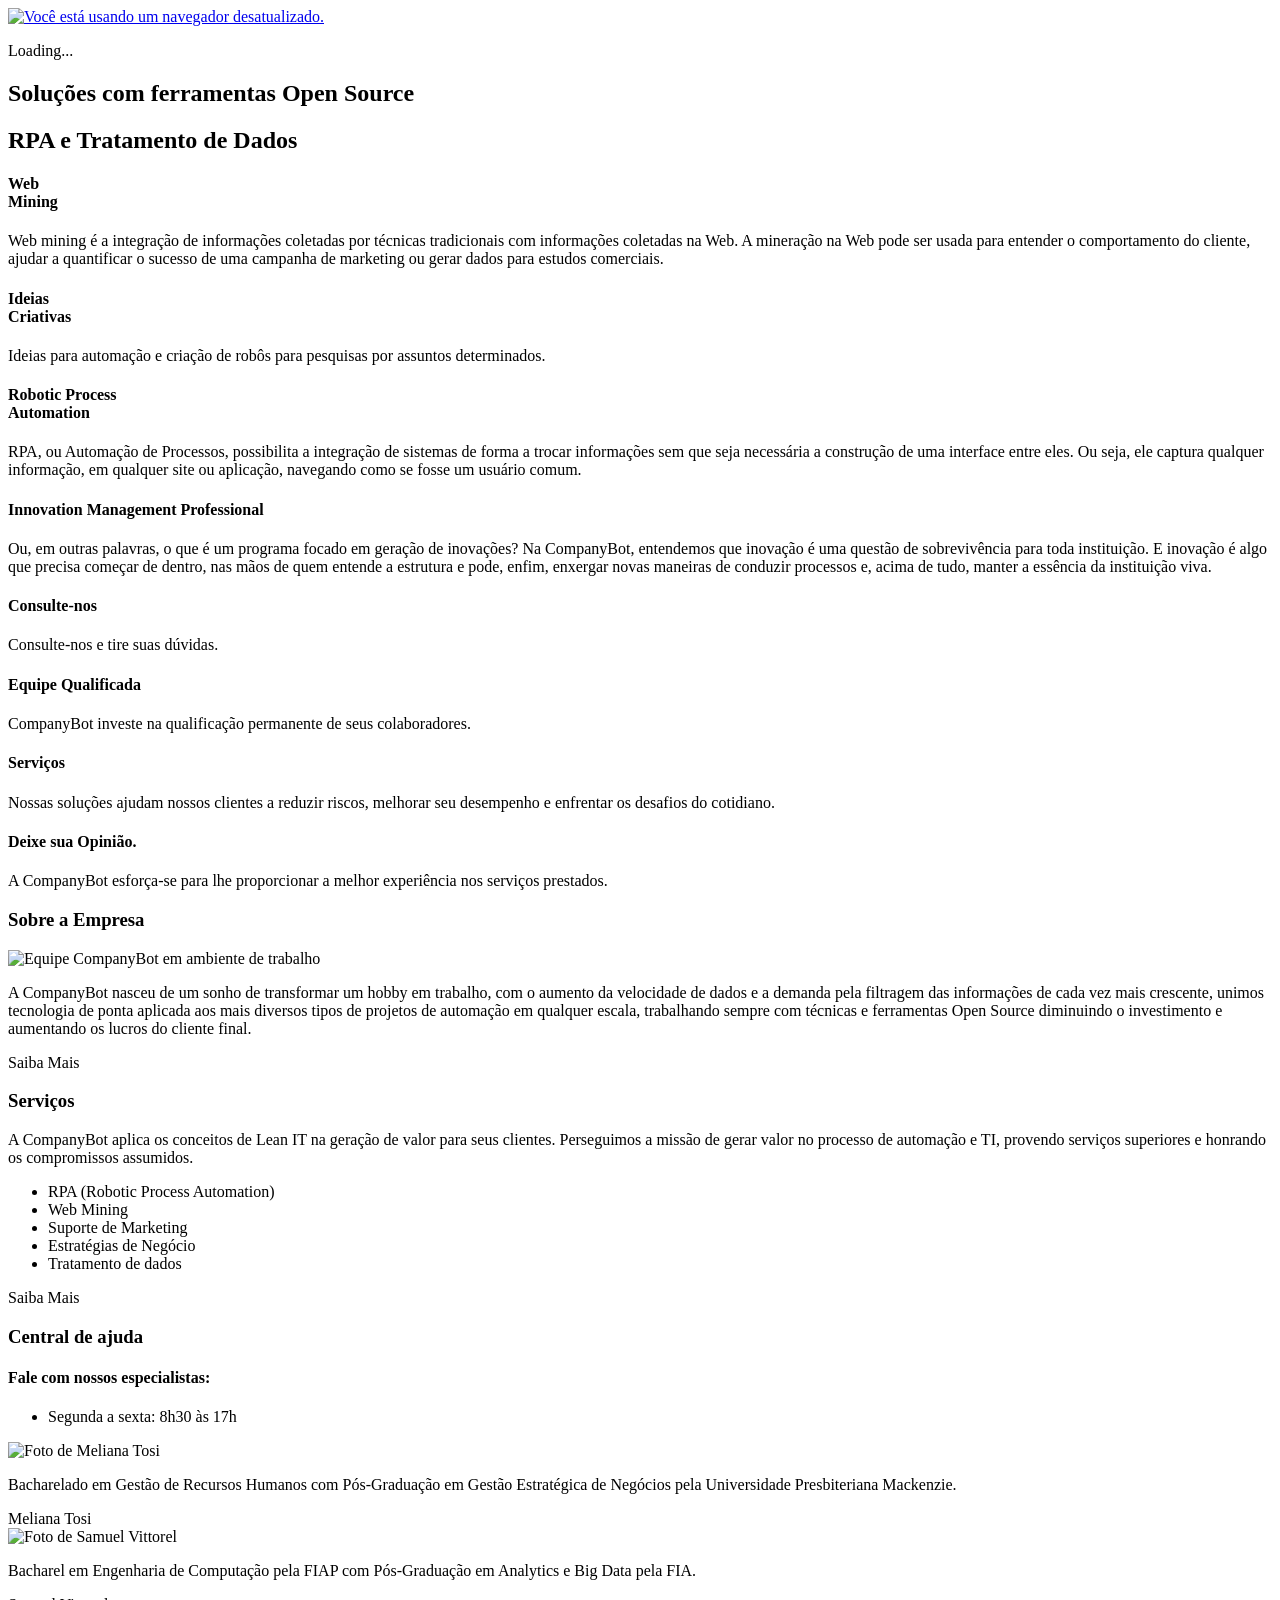
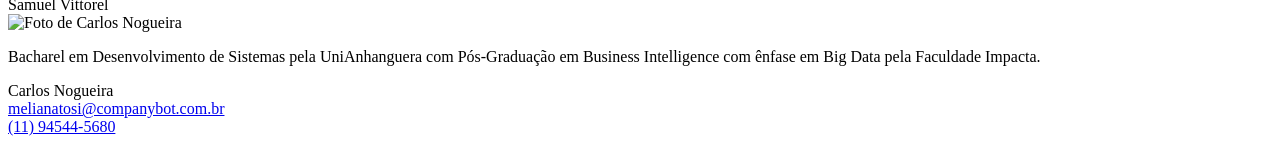
<file: src/main/resources/templates/admin/index.html>
<!DOCTYPE html>
<html lang="pt-BR" data-x-mode="true" xmlns:th="http://www.thymeleaf.org">
<head th:replace="~{fragments/intense :: head}"></head>
<body>
    <div class="ie-panel"><a href="https://www.microsoft.com/edge" rel="noopener noreferrer"><img th:src="@{/rs/images/ie8-panel/warning_bar_0000_us.jpg}" height="42" width="820" alt="Você está usando um navegador desatualizado."></a></div>
    <div class="preloader">
        <div class="preloader-body">
            <div class="cssload-container"><div class="cssload-speeding-wheel"></div></div>
            <p>Loading...</p>
        </div>
    </div>
    <div class="page">
        <header th:replace="~{fragments/intense :: navbar}"></header>

        <!--Swiper-->
        <section class="section swiper-container swiper-slider swiper-slider-1" data-loop="true" data-autoplay="false" data-simulate-touch="false" data-slide-effect="fade">
            <div class="swiper-wrapper text-center text-lg-left">
                <div class="swiper-slide" th:attr="data-slide-bg=@{/rs/images/slide-1.jpg}">
                    <div class="swiper-slide-caption">
                        <div class="container">
                            <div class="row justify-content-end">
                                <div class="col-lg-7 col-xl-6"></div>
                            </div>
                        </div>
                    </div>
                </div>
                <div class="swiper-slide" th:attr="data-slide-bg=@{/rs/images/slide-2.jpg}">
                    <div class="swiper-slide-caption">
                        <div class="container">
                            <div class="row justify-content-end">
                                <div class="col-lg-7 col-xl-6">
                                    <h1 class="text-primary" data-caption-animate="fadeIn" data-caption-delay="100">Soluções com ferramentas Open Source</h1>
                                </div>
                            </div>
                        </div>
                    </div>
                </div>
                <div class="swiper-slide" th:attr="data-slide-bg=@{/rs/images/slide-3.jpg}">
                    <div class="swiper-slide-caption">
                        <div class="container">
                            <div class="row justify-content-end">
                                <div class="col-lg-7 col-xl-6">
                                    <h1 class="text-primary" data-caption-animate="fadeIn" data-caption-delay="100">RPA e Tratamento de Dados</h1>
                                </div>
                            </div>
                        </div>
                    </div>
                </div>
            </div>
            <div class="swiper-pagination"></div>
            <div class="swiper-button-prev"></div>
            <div class="swiper-button-next"></div>
        </section>

        <!--About-->
        <section class="section section-lg section-inset-1 position-relative index-1">
            <div class="container offset-negative-1">
                <div class="row no-gutters">
                    <div class="col-sm-6 col-lg-3 wow fadeInUp">
                        <article class="box-default box-default-3">
                            <div class="box-default-icon fa-globe"></div>
                            <h4 class="box-default-title">Web <br>Mining</h4>
                            <div class="box-default-text">Web mining é a integração de informações coletadas por técnicas tradicionais com informações coletadas na Web. A mineração na Web pode ser usada para entender o comportamento do cliente, ajudar a quantificar o sucesso de uma campanha de marketing ou gerar dados para estudos comerciais.</div><a class="box-default-link fa-chevron-right" th:href="@{/aulas}" title="Ver aulas sobre Web Mining" aria-label="Ver aulas sobre Web Mining"></a>
                        </article>
                    </div>
                    <div class="col-sm-6 col-lg-3 wow fadeInUp" data-wow-delay=".05s">
                        <article class="box-default box-default-2">
                            <div class="box-default-icon fa-lightbulb-o"></div>
                            <h4 class="box-default-title">Ideias <br>Criativas</h4>
                            <div class="box-default-text">Ideias para automação e criação de robôs para pesquisas por assuntos determinados.</div><a class="box-default-link fa-chevron-right" th:href="@{/aulas}" title="Ver aulas e dicas" aria-label="Ver aulas e dicas"></a>
                        </article>
                    </div>
                    <div class="col-sm-6 col-lg-3 wow fadeInUp" data-wow-delay=".1s">
                        <article class="box-default box-default-1">
                            <div class="box-default-icon fa-cog"></div>
                            <h4 class="box-default-title">Robotic Process <br>Automation</h4>
                            <div class="box-default-text">RPA, ou Automação de Processos, possibilita a integração de sistemas de forma a trocar informações sem que seja necessária a construção de uma interface entre eles. Ou seja, ele captura qualquer informação, em qualquer site ou aplicação, navegando como se fosse um usuário comum.</div><a class="box-default-link fa-chevron-right" th:href="@{/aulas}" title="Ver aulas sobre RPA" aria-label="Ver aulas sobre RPA"></a>
                        </article>
                    </div>
                    <div class="col-sm-6 col-lg-3 wow fadeInUp" data-wow-delay=".15s">
                        <article class="box-default">
                            <div class="box-default-icon fa-briefcase"></div>
                            <h4 class="box-default-title">Innovation Management Professional</h4>
                            <div class="box-default-text">Ou, em outras palavras, o que é um programa focado em geração de inovações?

Na CompanyBot, entendemos que inovação é uma questão de sobrevivência para toda instituição. E inovação é algo que precisa começar de dentro, nas mãos de quem entende a estrutura e pode, enfim, enxergar novas maneiras de conduzir processos e, acima de tudo, manter a essência da instituição viva.
                            </div><a class="box-default-link fa-chevron-right" th:href="@{/contato}" title="Fale com a equipe" aria-label="Fale com a equipe"></a>
                        </article>
                    </div>
                </div>
                <div class="row row-30 bordered">
                    <div class="col-md-6 wow fadeInRight">
                        <article class="box-minimal">
                            <div class="unit unit-spacing-md flex-column flex-sm-row text-center text-sm-left">
                                <div class="unit-left"><div class="box-minimal-icon fa-comments"></div></div>
                                <div class="unit-body">
                                    <h4 class="box-minimal-title"><a th:href="@{/contato}">Consulte-nos</a></h4>
                                    <div class="box-minimal-text">Consulte-nos e tire suas dúvidas.</div>
                                </div>
                            </div>
                        </article>
                    </div>
                    <div class="col-md-6 wow fadeInRight" data-wow-delay=".05s">
                        <article class="box-minimal">
                            <div class="unit unit-spacing-md flex-column flex-sm-row text-center text-sm-left">
                                <div class="unit-left"><div class="box-minimal-icon fa-group"></div></div>
                                <div class="unit-body">
                                    <h4 class="box-minimal-title"><a th:href="@{/contato}">Equipe Qualificada</a></h4>
                                    <div class="box-minimal-text">CompanyBot investe na qualificação permanente de seus colaboradores.</div>
                                </div>
                            </div>
                        </article>
                    </div>
                    <div class="col-md-6 wow fadeInRight" data-wow-delay=".1s">
                        <article class="box-minimal">
                            <div class="unit unit-spacing-md flex-column flex-sm-row text-center text-sm-left">
                                <div class="unit-left"><div class="box-minimal-icon fa-calendar-o"></div></div>
                                <div class="unit-body">
                                    <h4 class="box-minimal-title"><a th:href="@{/aulas}">Serviços</a></h4>
                                    <div class="box-minimal-text">Nossas soluções ajudam nossos clientes a reduzir riscos, melhorar seu desempenho e enfrentar os desafios do cotidiano.</div>
                                </div>
                            </div>
                        </article>
                    </div>
                    <div class="col-md-6 wow fadeInRight" data-wow-delay=".15s">
                        <article class="box-minimal">
                            <div class="unit unit-spacing-md flex-column flex-sm-row text-center text-sm-left">
                                <div class="unit-left"><div class="box-minimal-icon fa-thumbs-up"></div></div>
                                <div class="unit-body">
                                    <h4 class="box-minimal-title"><a th:href="@{/contato}">Deixe sua Opinião.</a></h4>
                                    <div class="box-minimal-text">A CompanyBot esforça-se para lhe proporcionar a melhor experiência nos serviços prestados.</div>
                                </div>
                            </div>
                        </article>
                    </div>
                </div>
            </div>
            <div class="container">
                <div class="row row-30">
                    <div class="col-md-6 col-lg-4 wow fadeInUp">
                        <h3>Sobre a Empresa</h3><img th:src="@{/rs/images/image-1-370x217.jpg}" alt="Equipe CompanyBot em ambiente de trabalho" width="370" height="217" loading="lazy"/>
                        <p>A CompanyBot nasceu de um sonho de transformar um hobby em trabalho, com o aumento da velocidade de dados e a demanda pela filtragem das informações de cada vez mais crescente, unimos tecnologia de ponta aplicada aos mais diversos tipos de projetos de automação em qualquer escala, trabalhando sempre com técnicas e ferramentas Open Source diminuindo o investimento e aumentando os lucros do cliente final.</p><a class="button button-primary" th:href="@{/contato}">Saiba Mais</a>
                    </div>
                    <div class="col-md-6 col-lg-4 wow fadeInUp" data-wow-delay=".05s">
                        <h3>Serviços</h3>
                        <p>A CompanyBot aplica os conceitos de Lean IT na geração de valor para seus clientes. Perseguimos a missão de gerar valor no processo de automação e TI, provendo serviços superiores e honrando os compromissos assumidos.</p>
                        <ul class="list-marked-1">
                            <li><a th:href="@{/aulas(busca='RPA')}">RPA (Robotic Process Automation)</a></li>
                            <li><a th:href="@{/aulas(busca='Web Mining')}">Web Mining</a></li>
                            <li><a th:href="@{/aulas(busca='Marketing')}">Suporte de Marketing</a></li>
                            <li><a th:href="@{/aulas(busca='Estratégia')}">Estratégias de Negócio</a></li>
                            <li><a th:href="@{/aulas(busca='Dados')}">Tratamento de dados</a></li>
                        </ul><a class="button button-primary" th:href="@{/contato}">Saiba Mais</a>
                    </div>
                    <div class="col-lg-4">
                        <div class="row row-30">
                            <div class="col-md-6 col-lg-12 wow fadeInUp" data-wow-delay=".1s">
                                <div class="info">
                                    <div class="info-header"><div class="icon fa-comment"></div><h3>Central de ajuda</h3></div>
                                    <div class="info-item">
                                        <h4 class="info-title">Fale com nossos especialistas:</h4>
                                        <ul class="info-list"><li>Segunda a sexta: 8h30 às 17h</li></ul>
                                    </div>
                                </div>
                            </div>
                            <div class="col-md-6 col-lg-12 wow fadeInUp" data-wow-delay=".1s">
                                <div class="owl-carousel owl-style-1" data-items="1" data-dots="true" data-autoplay="true">
                                    <article class="quote">
                                        <div class="media"><img class="quote-image" th:src="@{/rs/images/user-4-80x80.jpg}" alt="Foto de Meliana Tosi" width="80" height="80" loading="lazy"/>
                                            <div class="media-body">
                                                <div class="quote-text"><p class="q">Bacharelado em Gestão de Recursos Humanos com Pós-Graduação em Gestão Estratégica de Negócios pela Universidade Presbiteriana Mackenzie.</p></div><a class="quote-author" th:href="@{/contato}">Meliana Tosi</a>
                                            </div>
                                        </div>
                                    </article>
                                    <article class="quote">
                                        <div class="media"><img class="quote-image" th:src="@{/rs/images/user-2-80x80.jpg}" alt="Foto de Samuel Vittorel" width="80" height="80" loading="lazy"/>
                                            <div class="media-body">
                                                <div class="quote-text"><p class="q">Bacharel em Engenharia de Computação pela FIAP com Pós-Graduação em Analytics e Big Data pela FIA.</p></div><a class="quote-author" th:href="@{/contato}">Samuel Vittorel</a>
                                            </div>
                                        </div>
                                    </article>
                                    <article class="quote">
                                        <div class="media"><img class="quote-image" th:src="@{/rs/images/user-1-80x80.jpg}" alt="Foto de Carlos Nogueira" width="80" height="80" loading="lazy"/>
                                            <div class="media-body">
                                                <div class="quote-text"><p class="q">Bacharel em Desenvolvimento de Sistemas pela UniAnhanguera com Pós-Graduação em Business Intelligence com ênfase em Big Data pela Faculdade Impacta.</p></div><a class="quote-author" th:href="@{/contato}">Carlos Nogueira</a>
                                            </div>
                                        </div>
                                    </article>
                                </div>
                            </div>
                        </div>
                    </div>
                </div>
            </div>
        </section>
        <a class="section section-banner" th:href="@{/contato}" aria-label="Fale com a equipe"></a>
        <!--Contacts-->
        <section class="section section-lg bg-gray-700">
            <div class="container">
                <div class="row row-30">
                    <div class="col-lg-4 wow fadeInRight" data-wow-delay=".05s">
                        <article class="info-classic align-items-center">
                            <div class="unit unit-spacing-md align-items-center flex-column flex-md-row text-center text-md-left">
                                <div class="unit-left"><div class="info-classic-icon fa-envelope"></div></div>
                                <div class="unit-body"><a class="info-classic-link" href="mailto:melianatosi@companybot.com.br">melianatosi@companybot.com.br</a></div>
                            </div>
                        </article>
                    </div>
                </div>
                <div class="row row-30">
                    <div class="col-lg-4 wow fadeInRight" data-wow-delay=".1s">
                        <article class="info-classic align-items-center info-classic-2">
                            <div class="unit unit-spacing-md align-items-center flex-column flex-md-row text-center text-md-left">
                                <div class="unit-left"><div class="info-classic-icon fa-phone"></div></div>
                                <div class="unit-body"><a class="info-classic-link" href="tel:11945445680">(11) 94544-5680</a></div>
                            </div>
                        </article>
                    </div>
                </div>
            </div>
        </section>

        <div th:replace="~{fragments/intense :: footer}"></div>
    </div>
</body>
</html>
</file>
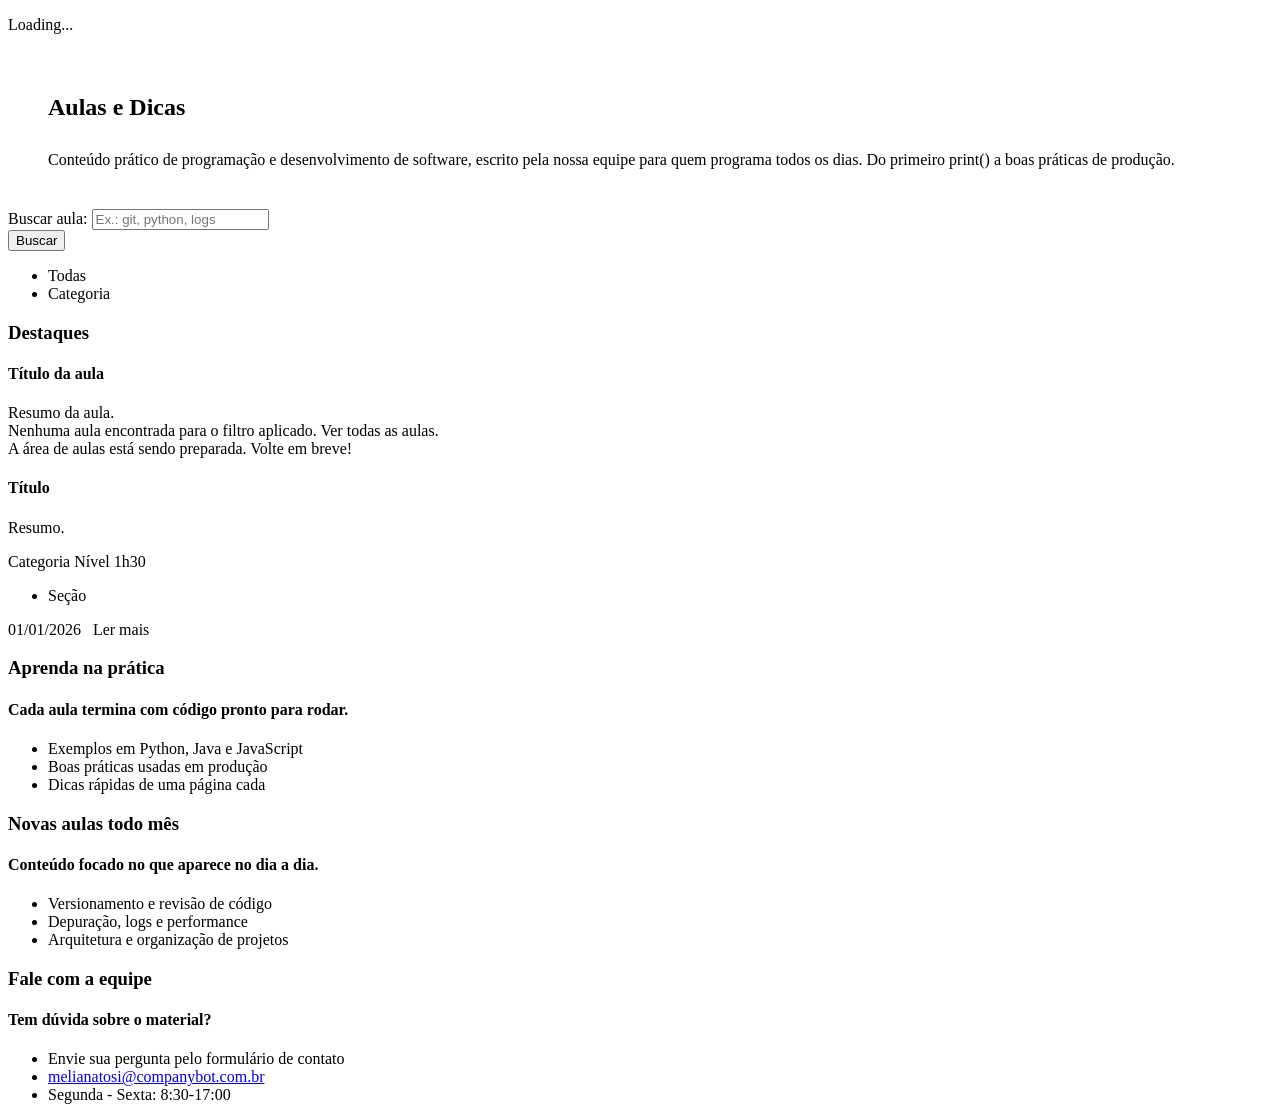
<file: src/main/resources/templates/aulas/index.html>
<!DOCTYPE html>
<html lang="pt-BR" data-x-mode="true" xmlns:th="http://www.thymeleaf.org">
<head th:replace="~{fragments/intense :: head}"></head>
<body>
    <div class="preloader">
        <div class="preloader-body">
            <div class="cssload-container"><div class="cssload-speeding-wheel"></div></div>
            <p>Loading...</p>
        </div>
    </div>
    <div class="page">
        <header th:replace="~{fragments/intense :: navbar}"></header>

        <!--Cabecalho-->
        <section class="section section-lg section-inset-1 position-relative index-1">
            <div class="container offset-negative-1">
                <div class="row no-gutters">
                    <div class="col-md-8 wow fadeInUp">
                        <div class="bg-gray-700">
                            <h2 class="text-center text-lg-left heading-2" style="padding: 40px 0 10px 40px;">Aulas e Dicas</h2>
                            <p style="padding: 0 40px 40px 40px; margin: 0;">
                                Conteúdo prático de programação e desenvolvimento de software, escrito pela nossa equipe para
                                quem programa todos os dias. Do primeiro <span class="text-primary">print()</span> a boas práticas
                                de produção.
                            </p>
                        </div>
                    </div>
                    <div class="col-md-4 wow fadeInUp" data-wow-delay=".1s">
                        <form class="form-inline" th:action="@{/aulas}" method="get" role="search">
                            <input type="hidden" name="categoria" th:if="${categoriaAtiva != ''}" th:value="${categoriaAtiva}">
                            <div class="form-wrap" style="margin-bottom: 0;">
                                <label class="form-label" for="aula-busca">Buscar aula:</label>
                                <input class="form-input" id="aula-busca" type="search" name="busca"
                                       th:value="${busca}" maxlength="120" placeholder="Ex.: git, python, logs">
                            </div>
                            <div class="form-button">
                                <button class="button button-primary" type="submit">Buscar</button>
                            </div>
                        </form>
                    </div>
                </div>
            </div>
        </section>

        <!--Filtro por categoria-->
        <section class="section section-sm">
            <div class="container">
                <div class="row row-30">
                    <div class="col-lg-12">
                        <ul class="list-inline">
                            <li class="list-inline-item">
                                <a class="button" th:classappend="${categoriaAtiva == ''} ? 'button-primary' : 'button-default'"
                                   th:href="@{/aulas(busca=${busca})}">Todas</a>
                            </li>
                            <li class="list-inline-item" th:each="categoria : ${categorias}">
                                <a class="button"
                                   th:classappend="${categoriaAtiva.equalsIgnoreCase(categoria)} ? 'button-primary' : 'button-default'"
                                   th:href="@{/aulas(categoria=${categoria}, busca=${busca})}"
                                   th:text="${categoria}">Categoria</a>
                            </li>
                        </ul>
                    </div>
                </div>
            </div>
        </section>

        <!--Destaques-->
        <section class="section" th:if="${!temFiltro and !#lists.isEmpty(destaques)}">
            <div class="container">
                <h3 class="heading-4">Destaques</h3>
                <div class="row row-30">
                    <div class="col-sm-6 col-lg-4 wow fadeInUp" th:each="aula, i : ${destaques}">
                        <article class="box-default" th:classappend="${i.index == 0} ? 'box-default-1' : (${i.index == 1} ? 'box-default-2' : 'box-default-3')">
                            <div class="box-default-icon" th:classappend="${aula.icone} ?: 'fa-code'"></div>
                            <h4 class="box-default-title" th:text="${aula.titulo}">Título da aula</h4>
                            <div class="box-default-text" th:text="${aula.resumo}">Resumo da aula.</div>
                            <a class="box-default-link fa-chevron-right" th:href="@{/aulas/{slug}(slug=${aula.slug})}" th:title="${aula.titulo}" th:aria-label="${aula.titulo}"></a>
                        </article>
                    </div>
                </div>
            </div>
        </section>

        <!--Todas as aulas-->
        <section class="section section-inset-1">
            <div class="container">
                <div class="alert alert-danger" th:if="${temFiltro and #lists.isEmpty(aulas)}">
                    Nenhuma aula encontrada para o filtro aplicado.
                    <a th:href="@{/aulas}">Ver todas as aulas</a>.
                </div>

                <div class="alert alert-success" th:if="${!temFiltro and #lists.isEmpty(aulas)}">
                    A área de aulas está sendo preparada. Volte em breve!
                </div>

                <div class="row row-30 bordered" th:if="${!#lists.isEmpty(aulas)}">
                    <div class="col-md-6 col-lg-4 wow fadeInUp" th:each="aula : ${aulas}">
                        <article class="box-minimal">
                            <div class="unit unit-spacing-md flex-column flex-sm-row text-center text-sm-left">
                                <div class="unit-left"><div class="box-minimal-icon" th:classappend="${aula.icone} ?: 'fa-laptop'"></div></div>
                                <div class="unit-body">
                                    <h4 class="box-minimal-title">
                                        <a th:href="@{/aulas/{slug}(slug=${aula.slug})}" th:text="${aula.titulo}">Título</a>
                                    </h4>
                                    <p class="box-minimal-text" th:text="${aula.resumo}">Resumo.</p>
                                    <p style="margin-bottom: 0;">
                                        <span class="badge badge-pill" th:text="${aula.categoria}">Categoria</span>
                                        <span class="badge badge-pill" th:text="${aula.nivel}">Nível</span>
                                        <span class="badge badge-pill" th:if="${!aula.duracaoFormatada().isEmpty()}"
                                              th:text="${aula.duracaoFormatada()}">1h30</span>
                                    </p>
                                    <ul class="list-marked">
                                        <li th:each="secao, i : ${aula.secoes}" th:if="${i.index < 3}" th:text="${secao.titulo}">Seção</li>
                                    </ul>
                                    <p style="margin-bottom: 0;">
                                        <span class="text-primary"><i class="fa fa-calendar-o"></i></span>
                                        <span th:text="${aula.dataFormatada()}">01/01/2026</span>
                                        &nbsp;
                                        <a th:href="@{/aulas/{slug}(slug=${aula.slug})}">Ler mais <i class="fa fa-chevron-right"></i></a>
                                    </p>
                                </div>
                            </div>
                        </article>
                    </div>
                </div>
            </div>
        </section>

        <!--Convite-->
        <section class="section section-lg bg-gray-700">
            <div class="container">
                <div class="row row-30">
                    <div class="col-md-6 col-lg-4 wow fadeInUp">
                        <article class="info align-items-center">
                            <div class="info-header"><div class="icon fa-graduation-cap"></div><h3>Aprenda na prática</h3></div>
                            <div class="info-item">
                                <h4 class="info-title">Cada aula termina com código pronto para rodar.</h4>
                                <ul class="info-list">
                                    <li>Exemplos em Python, Java e JavaScript</li>
                                    <li>Boas práticas usadas em produção</li>
                                    <li>Dicas rápidas de uma página cada</li>
                                </ul>
                            </div>
                        </article>
                    </div>
                    <div class="col-md-6 col-lg-4 wow fadeInUp" data-wow-delay=".05s">
                        <article class="info align-items-center">
                            <div class="info-header"><div class="icon fa-lightbulb-o"></div><h3>Novas aulas todo mês</h3></div>
                            <div class="info-item">
                                <h4 class="info-title">Conteúdo focado no que aparece no dia a dia.</h4>
                                <ul class="info-list">
                                    <li>Versionamento e revisão de código</li>
                                    <li>Depuração, logs e performance</li>
                                    <li>Arquitetura e organização de projetos</li>
                                </ul>
                            </div>
                        </article>
                    </div>
                    <div class="col-md-6 col-lg-4 wow fadeInUp" data-wow-delay=".1s">
                        <article class="info align-items-center">
                            <div class="info-header"><div class="icon fa-comments"></div><h3>Fale com a equipe</h3></div>
                            <div class="info-item">
                                <h4 class="info-title">Tem dúvida sobre o material?</h4>
                                <ul class="info-list">
                                    <li><a class="info-link" th:href="@{/contato}">Envie sua pergunta pelo formulário de contato</a></li>
                                    <li><a class="info-link" href="mailto:melianatosi@companybot.com.br">melianatosi@companybot.com.br</a></li>
                                    <li>Segunda - Sexta: 8:30-17:00</li>
                                </ul>
                            </div>
                        </article>
                    </div>
                </div>
            </div>
        </section>

        <div th:replace="~{fragments/intense :: footer}"></div>
    </div>
</body>
</html>
</file>
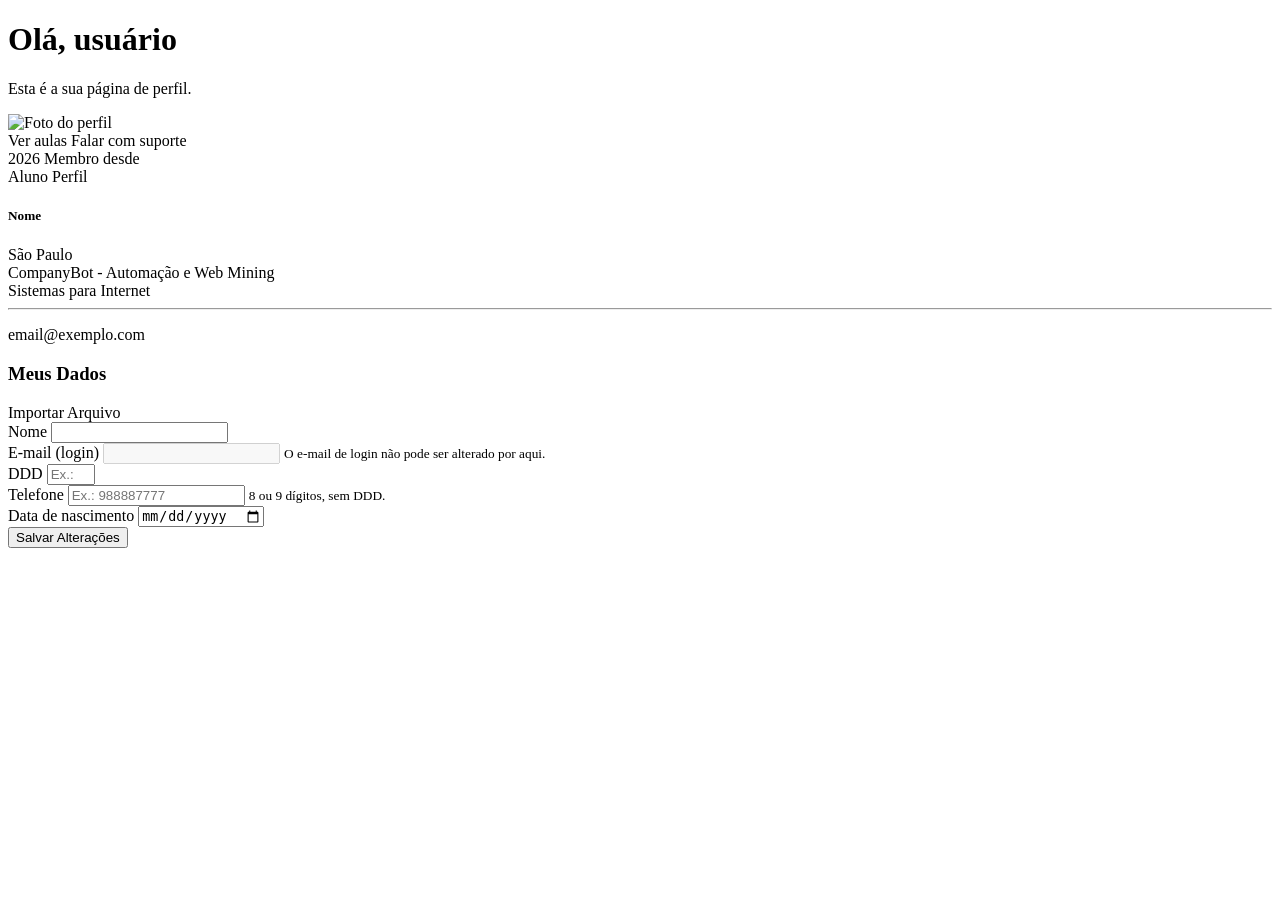
<file: src/main/resources/templates/profile/index.html>
<!DOCTYPE html>
<html lang="pt-BR" xmlns:th="http://www.thymeleaf.org">
<head th:replace="~{fragments/argon :: head}"></head>
<body>
    <nav th:replace="~{fragments/argon :: sidebar}"></nav>

    <div class="main-content">
        <nav th:replace="~{fragments/argon :: topbar}"></nav>

        <div class="header profile-cover pb-8 pt-5 pt-lg-8 d-flex align-items-center">
            <span class="mask bg-gradient-default opacity-8"></span>
            <div class="container-fluid align-items-center">
                <div class="row">
                    <div class="col-lg-7 col-md-10">
                        <h1 class="display-2 text-white">Olá, <span th:text="${user.desperson}">usuário</span></h1>
                        <p class="text-white mt-0 mb-5">Esta é a sua página de perfil.</p>
                    </div>
                </div>
            </div>
        </div>

        <div class="container-fluid mt--7">
            <div class="row">
                <div class="col-xl-4 order-xl-2 mb-5 mb-xl-0">
                    <div class="card card-profile shadow">
                        <div class="row justify-content-center">
                            <div class="col-lg-3 order-lg-2">
                                <div class="card-profile-image">
                                    <a th:href="@{/profile}" aria-label="Foto do perfil">
                                        <img th:src="@{/rs/images/theme/team-4-800x800.jpg}" class="rounded-circle" alt="Foto do perfil">
                                    </a>
                                </div>
                            </div>
                        </div>
                        <div class="card-header text-center border-0 pt-8 pt-md-4 pb-0 pb-md-4">
                            <div class="d-flex justify-content-between">
                                <a th:href="@{/aulas}" class="btn btn-sm btn-info mr-4">Ver aulas</a>
                                <a th:href="@{/contato}" class="btn btn-sm btn-default float-right">Falar com suporte</a>
                            </div>
                        </div>
                        <div class="card-body pt-0">
                            <div class="row">
                                <div class="col">
                                    <div class="card-profile-stats d-flex justify-content-center">
                                        <div>
                                            <span class="heading" th:text="${user.dtregister != null ? #temporals.format(user.dtregister, 'yyyy') : '-'}">2026</span>
                                            <span class="description">Membro desde</span>
                                        </div>
                                        <div>
                                            <span class="heading" th:text="${user.inadmin == 1 ? 'Admin' : 'Aluno'}">Aluno</span>
                                            <span class="description">Perfil</span>
                                        </div>
                                    </div>
                                </div>
                            </div>
                            <div class="text-center">
                                <h5 class="h3" th:text="${user.desperson}">Nome</h5>
                                <div class="h5 font-weight-300">
                                    <i class="ni location_pin mr-2"></i>São Paulo
                                </div>
                                <div class="h5 mt-4">
                                    <i class="ni business_briefcase-24 mr-2"></i>CompanyBot - Automação e Web Mining
                                </div>
                                <div>
                                    <i class="ni education_hat mr-2"></i>Sistemas para Internet
                                </div>
                                <hr class="my-4">
                                <p class="mb-0" th:text="${user.deslogin}">email@exemplo.com</p>
                            </div>
                        </div>
                    </div>
                </div>

                <div class="col-xl-8 order-xl-1">
                    <div class="card bg-secondary shadow">
                        <div class="card-header bg-white border-0">
                            <div class="row align-items-center">
                                <div class="col-8">
                                    <h3 class="mb-0">Meus Dados</h3>
                                </div>
                                <div class="col-4 text-right">
                                    <a th:href="@{/upload}" class="btn btn-sm btn-primary">Importar Arquivo</a>
                                </div>
                            </div>
                        </div>

                        <div class="card-body">
                            <div th:if="${success}" class="alert alert-success" role="status">
                                <span class="alert-inner--text" th:text="${success}"></span>
                            </div>
                            <div th:if="${error}" class="alert alert-danger" role="alert">
                                <span class="alert-inner--text" th:text="${error}"></span>
                            </div>

                            <form th:action="@{/profile}" method="post">
                                <div class="pl-lg-4">
                                    <div class="row">
                                        <div class="col-lg-6">
                                            <div class="form-group">
                                                <label class="form-control-label" for="input-desperson">Nome</label>
                                                <input type="text" id="input-desperson" name="desperson" class="form-control form-control-alternative" th:value="${user.desperson}" maxlength="120" autocomplete="name">
                                            </div>
                                        </div>
                                        <div class="col-lg-6">
                                            <div class="form-group">
                                                <label class="form-control-label" for="input-email">E-mail (login)</label>
                                                <input type="email" id="input-email" name="deslogin" class="form-control form-control-alternative" th:value="${user.deslogin}" disabled>
                                                <small class="form-text text-muted">O e-mail de login não pode ser alterado por aqui.</small>
                                            </div>
                                        </div>
                                    </div>
                                    <div class="row">
                                        <div class="col-lg-6">
                                            <div class="form-group">
                                                <label class="form-control-label" for="input-nrddd">DDD</label>
                                                <input type="number" id="input-nrddd" name="nrddd" min="1" max="99" class="form-control form-control-alternative" th:value="${user.nrddd}" placeholder="Ex.: 11" autocomplete="tel-area-code">
                                            </div>
                                        </div>
                                        <div class="col-lg-6">
                                            <div class="form-group">
                                                <label class="form-control-label" for="input-nrphone">Telefone</label>
                                                <input type="tel" id="input-nrphone" name="nrphone" inputmode="numeric" pattern="[0-9]{8,9}" class="form-control form-control-alternative" th:value="${user.nrphone}" placeholder="Ex.: 988887777" autocomplete="tel-national">
                                                <small class="form-text text-muted">8 ou 9 dígitos, sem DDD.</small>
                                            </div>
                                        </div>
                                    </div>
                                    <div class="row">
                                        <div class="col-lg-6">
                                            <div class="form-group">
                                                <label class="form-control-label" for="input-dtbirth">Data de nascimento</label>
                                                <input type="date" id="input-dtbirth" name="dtbirth" class="form-control form-control-alternative" th:value="${user.dtbirth != null ? #temporals.format(user.dtbirth, 'yyyy-MM-dd') : ''}" autocomplete="bday">
                                            </div>
                                        </div>
                                    </div>
                                    <div class="row">
                                        <div class="col-12 text-right">
                                            <button type="submit" class="btn btn-primary">Salvar Alterações</button>
                                        </div>
                                    </div>
                                </div>
                            </form>
                        </div>
                    </div>
                </div>
            </div>
        </div>

        <div th:replace="~{fragments/argon :: footer}"></div>
    </div>
</body>
</html>
</file>
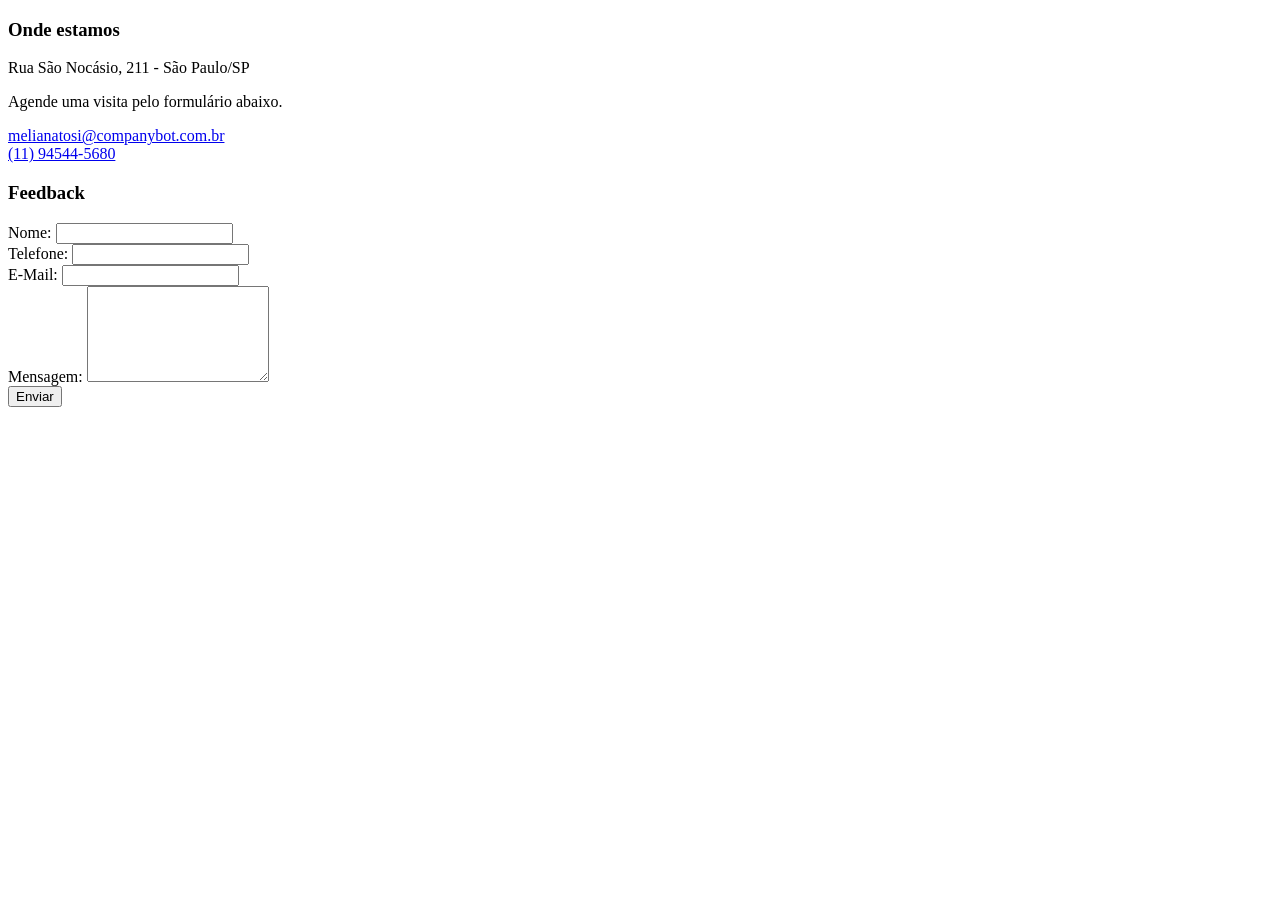
<file: src/main/resources/templates/admin/contato.html>
<!DOCTYPE html>
<html lang="pt-BR" data-x-mode="true" xmlns:th="http://www.thymeleaf.org">
<head th:replace="~{fragments/intense :: head}"></head>
<body>
    <div class="page">
        <header th:replace="~{fragments/intense :: navbar}"></header>

        <!--Mapa (exibido apenas quando MAPS_API_KEY está configurada)-->
        <section class="section" th:if="${mapsHabilitado}">
            <div id="mapa" class="mapa"></div>
            <script>
                function inicializarMapa() {
                    var coordenadas = {lat: -23.571449, lng: -46.586318};
                    var mapa = new google.maps.Map(document.getElementById('mapa'), {zoom: 15, center: coordenadas});
                    new google.maps.Marker({
                        position: coordenadas,
                        map: mapa,
                        title: 'CompanyBot - Rua São Nocásio, 211 - São Paulo/SP'
                    });
                }
            </script>
            <script async defer
                    th:src="@{https://maps.googleapis.com/maps/api/js(key=${mapsApiKey},callback=inicializarMapa)}"></script>
        </section>

        <!--Endereço (fallback sem chave do mapa)-->
        <section class="section" th:unless="${mapsHabilitado}">
            <div class="container">
                <div class="mapa-fallback">
                    <div>
                        <h3>Onde estamos</h3>
                        <p>Rua São Nocásio, 211 - São Paulo/SP</p>
                        <p class="text-muted">Agende uma visita pelo formulário abaixo.</p>
                    </div>
                </div>
            </div>
        </section>

        <!--Contatos-->
        <section class="section section-lg bg-gray-700">
            <div class="container">
                <div class="row row-30">
                    <div class="col-lg-4">
                        <div class="row row-30">
                            <div class="col-sm-6 col-lg-12 wow fadeInRight" data-wow-delay=".05s">
                                <article class="info-classic align-items-center">
                                    <div class="unit unit-spacing-md align-items-center flex-column flex-md-row text-center text-md-left">
                                        <div class="unit-left"><div class="info-classic-icon fa-envelope"></div></div>
                                        <div class="unit-body"><a class="info-classic-link" href="mailto:melianatosi@companybot.com.br">melianatosi@companybot.com.br</a></div>
                                    </div>
                                </article>
                            </div>
                        </div>
                    </div>
                    <div class="col-lg-4">
                        <div class="row row-30">
                            <div class="col-sm-6 col-lg-12 wow fadeInRight" data-wow-delay=".1s">
                                <article class="info-classic align-items-center info-classic-2">
                                    <div class="unit unit-spacing-md align-items-center flex-column flex-md-row text-center text-md-left">
                                        <div class="unit-left"><div class="info-classic-icon fa-phone"></div></div>
                                        <div class="unit-body"><a class="info-classic-link" href="tel:+5511945445680">(11) 94544-5680</a></div>
                                    </div>
                                </article>
                            </div>
                        </div>
                    </div>
                </div>
            </div>
        </section>

        <!--Formulário-->
        <section class="section section-md">
            <div class="container">
                <h3>Feedback</h3>

                <div class="alert alert-success" role="status" th:if="${success != null and !success.isEmpty()}" th:text="${success}"></div>
                <div class="alert alert-danger" role="alert" th:if="${error != null and !error.isEmpty()}" th:text="${error}"></div>

                <form th:action="@{/contato}" method="post">
                    <div class="row row-30">
                        <div class="col-md-4">
                            <div class="form-wrap">
                                <label class="form-label" for="contact-name">Nome:</label>
                                <input class="form-input" id="contact-name" type="text" name="name" maxlength="120" autocomplete="name" required>
                            </div>
                        </div>
                        <div class="col-md-4">
                            <div class="form-wrap">
                                <label class="form-label" for="contact-phone">Telefone:</label>
                                <input class="form-input" id="contact-phone" type="tel" name="phone" maxlength="20" autocomplete="tel" inputmode="tel">
                            </div>
                        </div>
                        <div class="col-md-4">
                            <div class="form-wrap">
                                <label class="form-label" for="contact-email">E-Mail:</label>
                                <input class="form-input" id="contact-email" type="email" name="email" maxlength="160" autocomplete="email" required>
                            </div>
                        </div>
                        <div class="col-md-12">
                            <div class="form-wrap">
                                <label class="form-label" for="contact-message">Mensagem:</label>
                                <textarea class="form-input" id="contact-message" name="message" rows="6" maxlength="4000" required></textarea>
                            </div>
                        </div>
                    </div>
                    <div class="form-button">
                        <button class="button button-primary" type="submit">Enviar</button>
                    </div>
                </form>
            </div>
        </section>

        <a class="section section-banner" th:href="@{/aulas}" aria-label="Conheça nossas aulas"></a>

        <div th:replace="~{fragments/intense :: footer}"></div>
    </div>
</body>
</html>
</file>
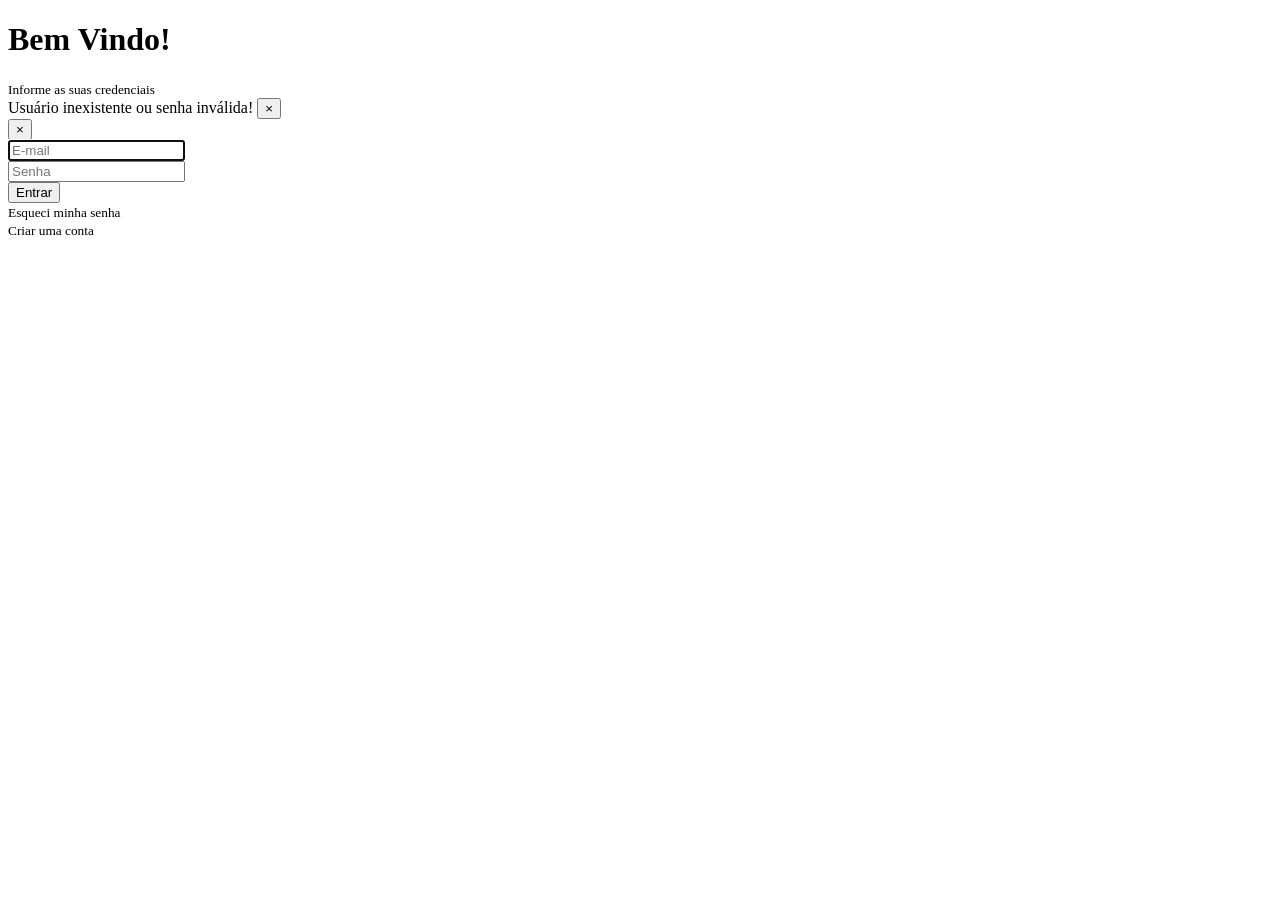
<file: src/main/resources/templates/admin/login.html>
<!DOCTYPE html>
<html lang="pt-BR" xmlns:th="http://www.thymeleaf.org">
<head th:replace="~{fragments/argon :: head}"></head>
<body class="bg-default">
    <div class="header bg-gradient-primary py-7 py-lg-8">
        <div class="container">
            <div class="header-body text-center mb-7">
                <div class="row justify-content-center">
                    <div class="col-lg-5 col-md-6">
                        <h1 class="text-white">Bem Vindo!</h1>
                    </div>
                </div>
            </div>
        </div>
    </div>

    <div class="container mt--8 pb-5">
        <div class="row justify-content-center">
            <div class="col-lg-5 col-md-7">
                <div class="card bg-secondary shadow border-0">
                    <div class="card-body px-lg-5 py-lg-5">
                        <div class="text-center text-muted mb-4">
                            <small>Informe as suas credenciais</small>
                        </div>

                        <div class="alert alert-danger alert-dismissible fade show" role="alert" th:if="${error != null}">
                            <span th:text="${error}">Usuário inexistente ou senha inválida!</span>
                            <button type="button" class="close" data-dismiss="alert" aria-label="Fechar">
                                <span aria-hidden="true">&times;</span>
                            </button>
                        </div>
                        <div class="alert alert-success alert-dismissible fade show" role="alert" th:if="${success != null}">
                            <span th:text="${success}"></span>
                            <button type="button" class="close" data-dismiss="alert" aria-label="Fechar">
                                <span aria-hidden="true">&times;</span>
                            </button>
                        </div>

                        <form role="form" th:action="@{/login}" method="post">
                            <div class="form-group mb-3">
                                <div class="input-group input-group-alternative">
                                    <div class="input-group-prepend">
                                        <span class="input-group-text"><i class="ni ni-email-83"></i></span>
                                    </div>
                                    <input class="form-control" placeholder="E-mail" id="deslogin" name="deslogin" type="email" maxlength="160" autocomplete="username" autofocus required>
                                </div>
                            </div>
                            <div class="form-group">
                                <div class="input-group input-group-alternative">
                                    <div class="input-group-prepend">
                                        <span class="input-group-text"><i class="ni ni-lock-circle-open"></i></span>
                                    </div>
                                    <input class="form-control" placeholder="Senha" type="password" id="despassword" name="despassword" autocomplete="current-password" required>
                                </div>
                            </div>
                            <div class="text-center">
                                <button type="submit" class="btn btn-primary my-4">Entrar</button>
                            </div>
                        </form>
                    </div>
                </div>
                <div class="row mt-3">
                    <div class="col-6">
                        <a th:href="@{/forgot}" class="text-light"><small>Esqueci minha senha</small></a>
                    </div>
                    <div class="col-6 text-right">
                        <a th:href="@{/cadastrar}" class="text-light"><small>Criar uma conta</small></a>
                    </div>
                </div>
            </div>
        </div>
    </div>

    <div th:replace="~{fragments/argon :: scripts}"></div>
</body>
</html>
</file>
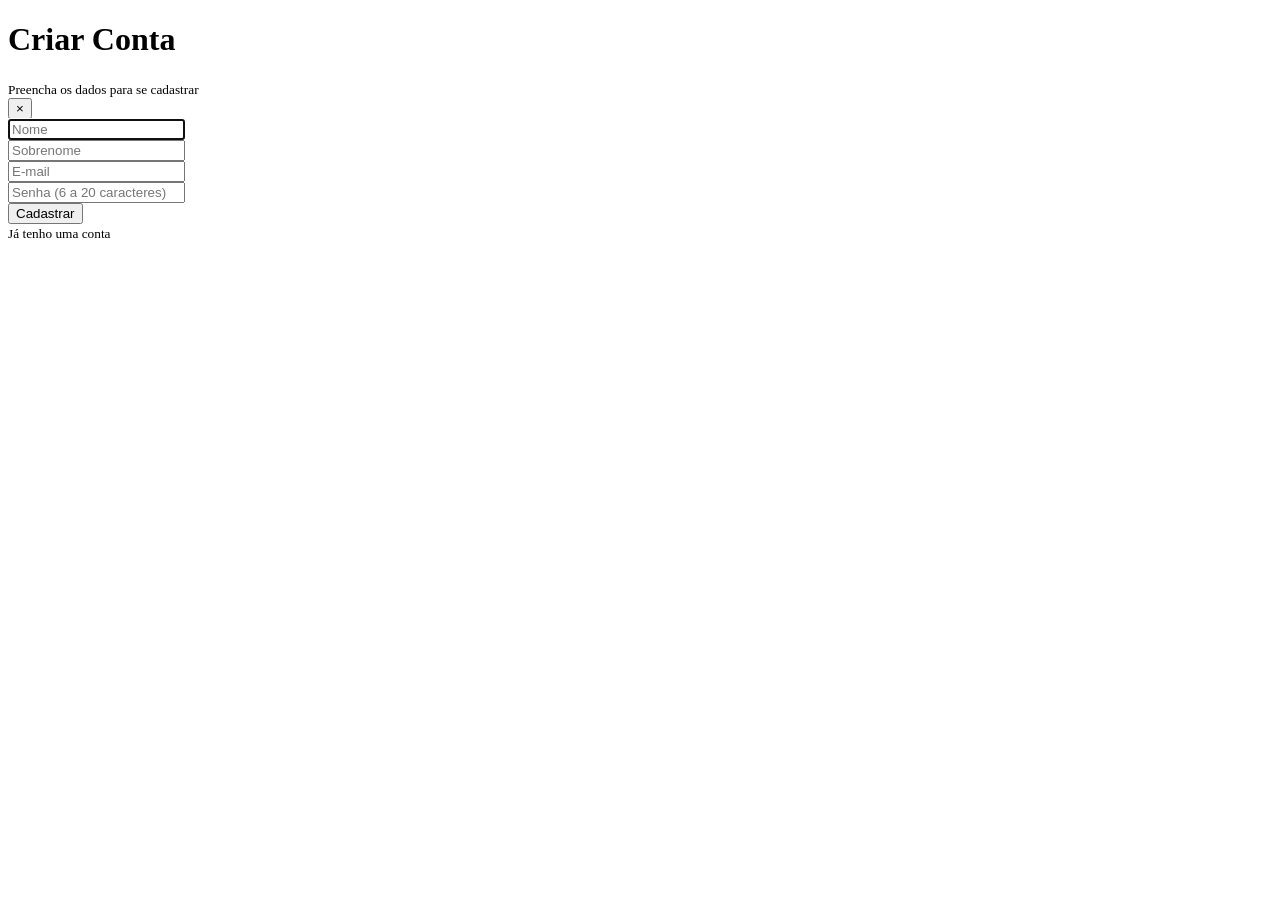
<file: src/main/resources/templates/admin/register.html>
<!DOCTYPE html>
<html lang="pt-BR" xmlns:th="http://www.thymeleaf.org">
<head th:replace="~{fragments/argon :: head}"></head>
<body class="bg-default">
    <div class="header bg-gradient-primary py-7 py-lg-8">
        <div class="container">
            <div class="header-body text-center mb-7">
                <div class="row justify-content-center">
                    <div class="col-lg-5 col-md-6">
                        <h1 class="text-white">Criar Conta</h1>
                    </div>
                </div>
            </div>
        </div>
    </div>

    <div class="container mt--8 pb-5">
        <div class="row justify-content-center">
            <div class="col-lg-6 col-md-8">
                <div class="card bg-secondary shadow border-0">
                    <div class="card-body px-lg-5 py-lg-5">
                        <div class="text-center text-muted mb-4">
                            <small>Preencha os dados para se cadastrar</small>
                        </div>

                        <div class="alert alert-danger alert-dismissible fade show" role="alert" th:if="${error != null}">
                            <span th:text="${error}"></span>
                            <button type="button" class="close" data-dismiss="alert" aria-label="Fechar">
                                <span aria-hidden="true">&times;</span>
                            </button>
                        </div>

                        <form role="form" th:action="@{/registrar}" method="post">
                            <div class="form-group">
                                <div class="input-group input-group-alternative">
                                    <div class="input-group-prepend">
                                        <span class="input-group-text"><i class="ni ni-single-02"></i></span>
                                    </div>
                                    <input class="form-control" placeholder="Nome" type="text" name="nome" maxlength="80" autocomplete="given-name" autofocus required>
                                </div>
                            </div>
                            <div class="form-group">
                                <div class="input-group input-group-alternative">
                                    <div class="input-group-prepend">
                                        <span class="input-group-text"><i class="ni ni-single-02"></i></span>
                                    </div>
                                    <input class="form-control" placeholder="Sobrenome" type="text" name="sobnome" maxlength="80" autocomplete="family-name">
                                </div>
                            </div>
                            <div class="form-group">
                                <div class="input-group input-group-alternative">
                                    <div class="input-group-prepend">
                                        <span class="input-group-text"><i class="ni ni-email-83"></i></span>
                                    </div>
                                    <input class="form-control" placeholder="E-mail" type="email" name="deslogin" maxlength="160" autocomplete="username" required>
                                </div>
                            </div>
                            <div class="form-group">
                                <div class="input-group input-group-alternative">
                                    <div class="input-group-prepend">
                                        <span class="input-group-text"><i class="ni ni-lock-circle-open"></i></span>
                                    </div>
                                    <input class="form-control" placeholder="Senha (6 a 20 caracteres)" type="password" name="despassword" minlength="6" maxlength="20" autocomplete="new-password" required>
                                </div>
                            </div>
                            <div class="text-center">
                                <button type="submit" class="btn btn-primary my-4">Cadastrar</button>
                            </div>
                        </form>
                    </div>
                </div>
                <div class="row mt-3">
                    <div class="col-6">
                        <a th:href="@{/login}" class="text-light"><small>Já tenho uma conta</small></a>
                    </div>
                </div>
            </div>
        </div>
    </div>

    <div th:replace="~{fragments/argon :: scripts}"></div>
</body>
</html>
</file>
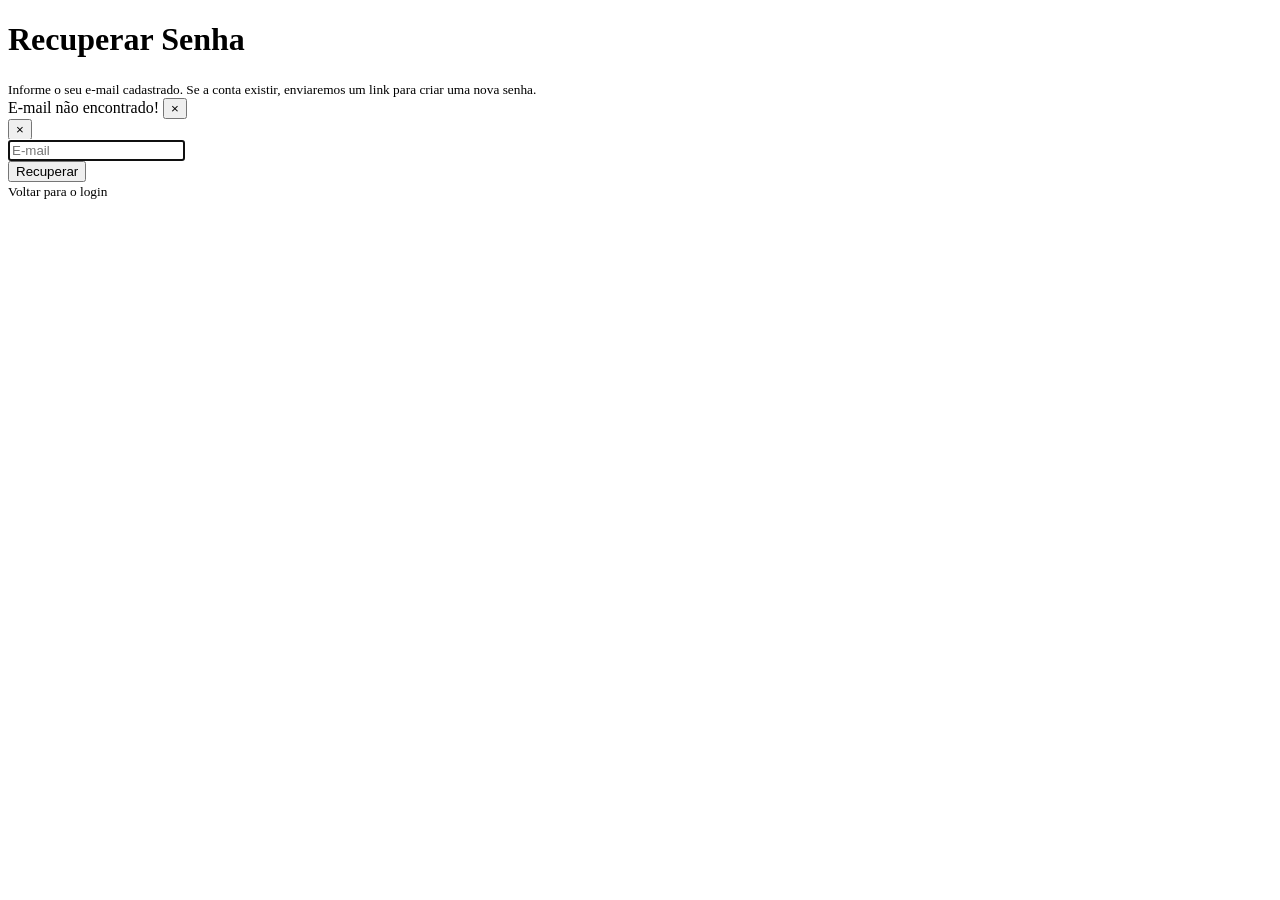
<file: src/main/resources/templates/admin/relembrar.html>
<!DOCTYPE html>
<html lang="pt-BR" xmlns:th="http://www.thymeleaf.org">
<head th:replace="~{fragments/argon :: head}"></head>
<body class="bg-default">
    <div class="header bg-gradient-primary py-7 py-lg-8">
        <div class="container">
            <div class="header-body text-center mb-7">
                <div class="row justify-content-center">
                    <div class="col-lg-5 col-md-6">
                        <h1 class="text-white">Recuperar Senha</h1>
                    </div>
                </div>
            </div>
        </div>
    </div>

    <div class="container mt--8 pb-5">
        <div class="row justify-content-center">
            <div class="col-lg-5 col-md-7">
                <div class="card bg-secondary shadow border-0">
                    <div class="card-body px-lg-5 py-lg-5">
                        <div class="text-center text-muted mb-4">
                            <small>Informe o seu e-mail cadastrado. Se a conta existir, enviaremos um link para criar uma nova senha.</small>
                        </div>

                        <div class="alert alert-danger alert-dismissible fade show" role="alert" th:if="${error != null}">
                            <span th:text="${error}">E-mail não encontrado!</span>
                            <button type="button" class="close" data-dismiss="alert" aria-label="Fechar">
                                <span aria-hidden="true">&times;</span>
                            </button>
                        </div>
                        <div class="alert alert-success alert-dismissible fade show" role="alert" th:if="${success != null}">
                            <span th:text="${success}"></span>
                            <button type="button" class="close" data-dismiss="alert" aria-label="Fechar">
                                <span aria-hidden="true">&times;</span>
                            </button>
                        </div>

                        <form role="form" th:action="@{/forgot}" method="post">
                            <div class="form-group mb-3">
                                <div class="input-group input-group-alternative">
                                    <div class="input-group-prepend">
                                        <span class="input-group-text"><i class="ni ni-email-83"></i></span>
                                    </div>
                                    <input class="form-control" placeholder="E-mail" type="email" name="deslogin" maxlength="160" autocomplete="username" autofocus required>
                                </div>
                            </div>
                            <div class="text-center">
                                <button type="submit" class="btn btn-primary my-4">Recuperar</button>
                            </div>
                        </form>
                    </div>
                </div>
                <div class="row mt-3">
                    <div class="col-6">
                        <a th:href="@{/login}" class="text-light"><small>Voltar para o login</small></a>
                    </div>
                </div>
            </div>
        </div>
    </div>

    <div th:replace="~{fragments/argon :: scripts}"></div>
</body>
</html>
</file>
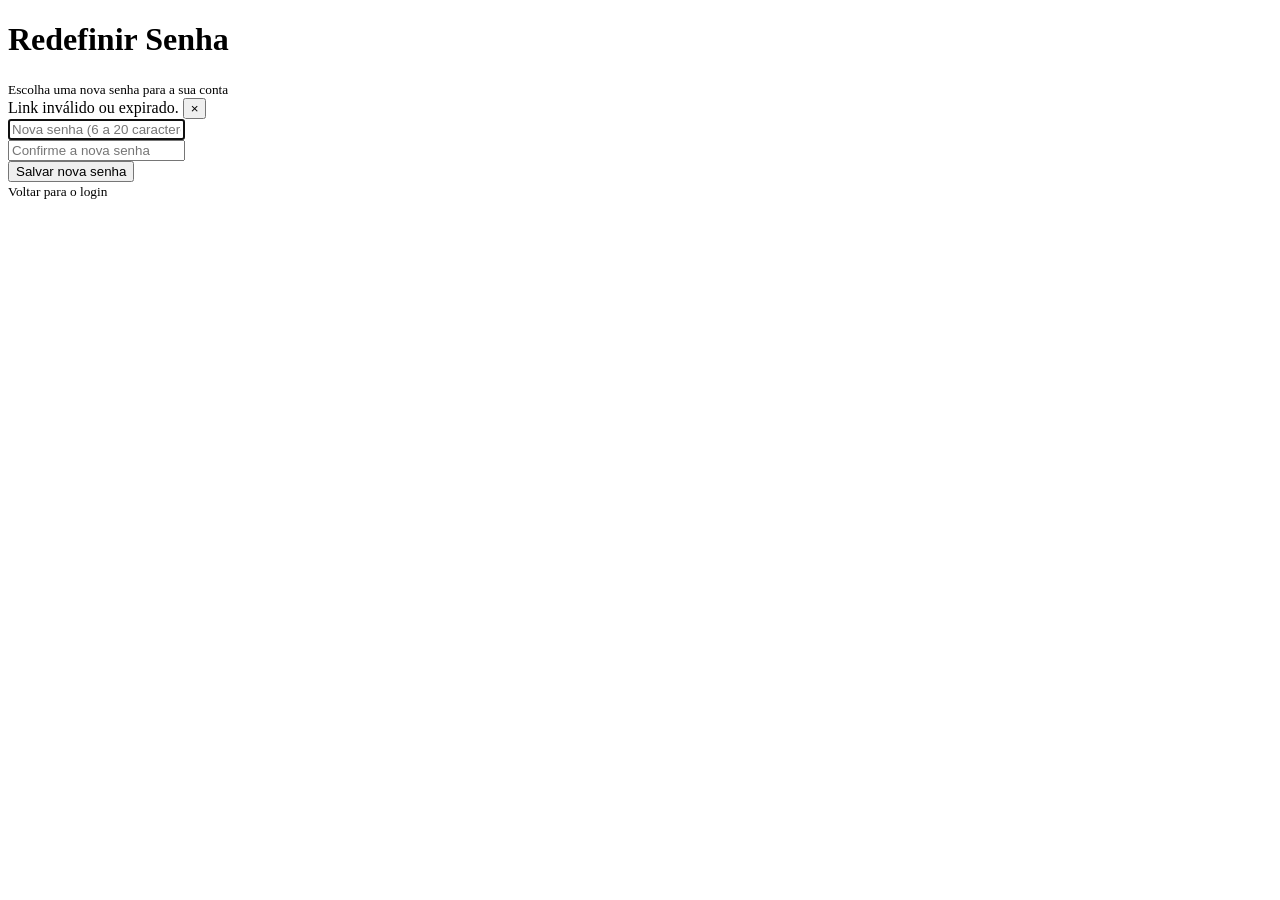
<file: src/main/resources/templates/admin/reset.html>
<!DOCTYPE html>
<html lang="pt-BR" xmlns:th="http://www.thymeleaf.org">
<head th:replace="~{fragments/argon :: head}"></head>
<body class="bg-default">
    <div class="header bg-gradient-primary py-7 py-lg-8">
        <div class="container">
            <div class="header-body text-center mb-7">
                <div class="row justify-content-center">
                    <div class="col-lg-5 col-md-6">
                        <h1 class="text-white">Redefinir Senha</h1>
                    </div>
                </div>
            </div>
        </div>
    </div>

    <div class="container mt--8 pb-5">
        <div class="row justify-content-center">
            <div class="col-lg-5 col-md-7">
                <div class="card bg-secondary shadow border-0">
                    <div class="card-body px-lg-5 py-lg-5">
                        <div class="text-center text-muted mb-4">
                            <small>Escolha uma nova senha para a sua conta</small>
                        </div>

                        <div class="alert alert-danger alert-dismissible fade show" role="alert" th:if="${error != null}">
                            <span th:text="${error}">Link inválido ou expirado.</span>
                            <button type="button" class="close" data-dismiss="alert" aria-label="Fechar">
                                <span aria-hidden="true">&times;</span>
                            </button>
                        </div>

                        <form role="form" th:action="@{/reset}" method="post">
                            <input type="hidden" name="token" th:value="${token}">
                            <div class="form-group mb-3">
                                <div class="input-group input-group-alternative">
                                    <div class="input-group-prepend">
                                        <span class="input-group-text"><i class="ni ni-lock-circle-open"></i></span>
                                    </div>
                                    <input class="form-control" placeholder="Nova senha (6 a 20 caracteres)" type="password"
                                           name="despassword" minlength="6" maxlength="20"
                                           autocomplete="new-password" autofocus required>
                                </div>
                            </div>
                            <div class="form-group">
                                <div class="input-group input-group-alternative">
                                    <div class="input-group-prepend">
                                        <span class="input-group-text"><i class="ni ni-lock-circle-open"></i></span>
                                    </div>
                                    <input class="form-control" placeholder="Confirme a nova senha" type="password"
                                           name="despassword2" minlength="6" maxlength="20"
                                           autocomplete="new-password" required>
                                </div>
                            </div>
                            <div class="text-center">
                                <button type="submit" class="btn btn-primary my-4">Salvar nova senha</button>
                            </div>
                        </form>
                    </div>
                </div>
                <div class="row mt-3">
                    <div class="col-12 text-center">
                        <a th:href="@{/login}" class="text-light"><small>Voltar para o login</small></a>
                    </div>
                </div>
            </div>
        </div>
    </div>

    <div th:replace="~{fragments/argon :: scripts}"></div>
</body>
</html>
</file>
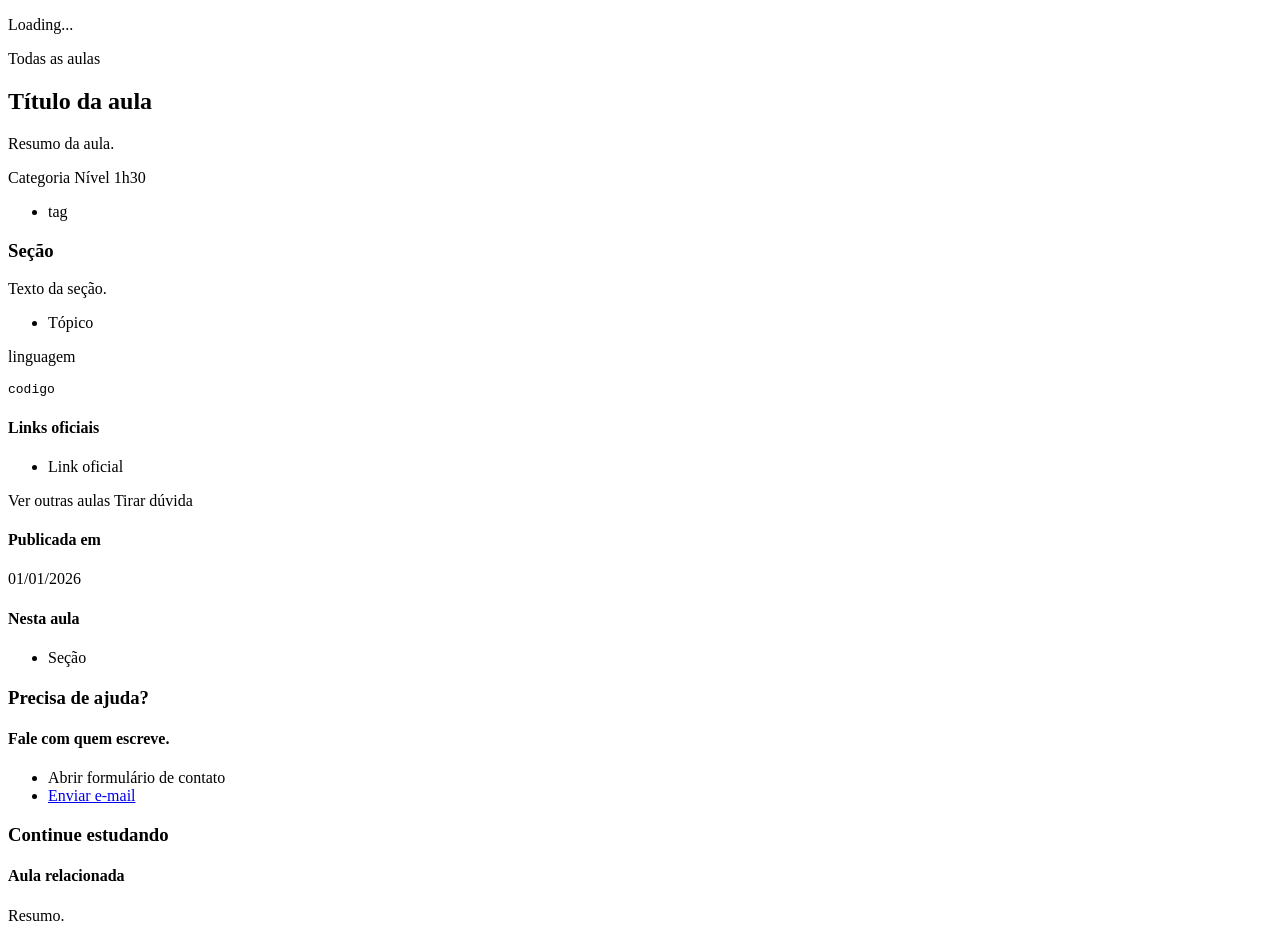
<file: src/main/resources/templates/aulas/aula.html>
<!DOCTYPE html>
<html lang="pt-BR" data-x-mode="true" xmlns:th="http://www.thymeleaf.org">
<head th:replace="~{fragments/intense :: head}"></head>
<body>
    <div class="preloader">
        <div class="preloader-body">
            <div class="cssload-container"><div class="cssload-speeding-wheel"></div></div>
            <p>Loading...</p>
        </div>
    </div>
    <div class="page">
        <header th:replace="~{fragments/intense :: navbar}"></header>

        <!--Cabecalho da aula-->
        <section class="section section-inset-1 position-relative index-1">
            <div class="container offset-negative-1">
                <div class="row no-gutters">
                    <div class="col-lg-12 wow fadeInUp">
                        <div class="bg-gray-700 aula-cabecalho">
                            <p style="margin-bottom: 10px;">
                                <a th:href="@{/aulas}"><i class="fa fa-chevron-left"></i> Todas as aulas</a>
                            </p>
                            <h1 class="text-primary heading-2" th:text="${aula.titulo}">Título da aula</h1>
                            <p th:text="${aula.resumo}">Resumo da aula.</p>
                            <p style="margin-bottom: 0;">
                                <span class="badge badge-pill" th:text="${aula.categoria}">Categoria</span>
                                <span class="badge badge-pill" th:text="${aula.nivel}">Nível</span>
                                <span class="badge badge-pill" th:if="${!aula.duracaoFormatada().isEmpty()}"
                                      th:text="${aula.duracaoFormatada()}">1h30</span>
                            </p>
                            <ul class="list-inline" style="margin-bottom: 0;" th:if="${!#lists.isEmpty(aula.tags)}">
                                <li class="list-inline-item" th:each="tag : ${aula.tags}">
                                    <span class="badge" th:text="${tag}">tag</span>
                                </li>
                            </ul>
                        </div>
                    </div>
                </div>
            </div>
        </section>

        <!--Conteudo-->
        <section class="section section-md">
            <div class="container">
                <div class="row row-30">
                    <div class="col-md-8">
                        <article class="wow fadeInUp">
                            <div th:each="secao, i : ${aula.secoes}">
                                <h3 class="heading-5" th:text="${secao.titulo}">Seção</h3>
                                <p th:text="${secao.texto}">Texto da seção.</p>

                                <ul class="list-marked" th:if="${secao.possuiTopicos()}">
                                    <li th:each="topico : ${secao.topicos}" th:text="${topico}">Tópico</li>
                                </ul>

                                <div th:if="${secao.possuiCodigo()}">
                                    <p class="aula-linguagem" th:text="${secao.linguagem} ?: 'exemplo'">linguagem</p>
                                    <pre class="aula-codigo" aria-label="Exemplo de código"><code th:text="${secao.codigo}">codigo</code></pre>
                                </div>

                                <div class="aula-links" th:if="${secao.possuiLinks()}">
                                    <h4 class="heading-6">Links oficiais</h4>
                                    <ul class="list-marked">
                                        <li th:each="link : ${secao.links}">
                                            <a th:href="${link.url}" th:text="${link.titulo}"
                                               target="_blank" rel="noopener noreferrer">Link oficial</a>
                                        </li>
                                    </ul>
                                </div>
                            </div>
                        </article>

                        <div class="aula-acoes">
                            <a class="button button-primary" th:href="@{/aulas}">Ver outras aulas</a>
                            <a class="button button-default" th:href="@{/contato}">Tirar dúvida</a>
                        </div>
                    </div>

                    <!--Sumario e metadados-->
                    <div class="col-md-4">
                        <aside class="wow fadeInRight" data-wow-delay=".1s">
                            <div class="box-minimal">
                                <div class="unit unit-spacing-md flex-column flex-sm-row text-center text-sm-left">
                                    <div class="unit-left"><div class="box-minimal-icon fa-calendar-o"></div></div>
                                    <div class="unit-body">
                                        <h4 class="box-minimal-title">Publicada em</h4>
                                        <time class="box-minimal-text" th:datetime="${aula.data}" th:text="${aula.dataFormatada()}">01/01/2026</time>
                                    </div>
                                </div>
                            </div>

                            <div class="box-minimal" style="margin-top: 20px;">
                                <div class="unit unit-spacing-md flex-column flex-sm-row text-center text-sm-left">
                                    <div class="unit-left"><div class="box-minimal-icon fa-list-ol"></div></div>
                                    <div class="unit-body">
                                        <h4 class="box-minimal-title">Nesta aula</h4>
                                        <div class="box-minimal-text">
                                            <ul class="list-marked">
                                                <li th:each="secao : ${aula.secoes}" th:text="${secao.titulo}">Seção</li>
                                            </ul>
                                        </div>
                                    </div>
                                </div>
                            </div>

                            <div class="info" style="margin-top: 20px;">
                                <div class="info-header"><div class="icon fa-question-circle"></div><h3>Precisa de ajuda?</h3></div>
                                <div class="info-item">
                                    <h4 class="info-title">Fale com quem escreve.</h4>
                                    <ul class="info-list">
                                        <li><a class="info-link" th:href="@{/contato}">Abrir formulário de contato</a></li>
                                        <li><a class="info-link" href="mailto:melianatosi@companybot.com.br">Enviar e-mail</a></li>
                                    </ul>
                                </div>
                            </div>
                        </aside>
                    </div>
                </div>
            </div>
        </section>

        <!--Relacionadas-->
        <section class="section section-lg bg-gray-700" th:if="${!#lists.isEmpty(relacionadas)}">
            <div class="container">
                <h3 class="heading-4">Continue estudando</h3>
                <div class="row row-30">
                    <div class="col-sm-6 col-lg-4 wow fadeInUp" th:each="relacionada : ${relacionadas}">
                        <article class="box-default">
                            <div class="box-default-icon" th:classappend="${relacionada.icone} ?: 'fa-code'"></div>
                            <h4 class="box-default-title" th:text="${relacionada.titulo}">Aula relacionada</h4>
                            <div class="box-default-text" th:text="${relacionada.resumo}">Resumo.</div>
                            <a class="box-default-link fa-chevron-right"
                               th:href="@{/aulas/{slug}(slug=${relacionada.slug})}"
                               th:title="${relacionada.titulo}"></a>
                        </article>
                    </div>
                </div>
            </div>
        </section>

        <div th:replace="~{fragments/intense :: footer}"></div>
    </div>
</body>
</html>
</file>
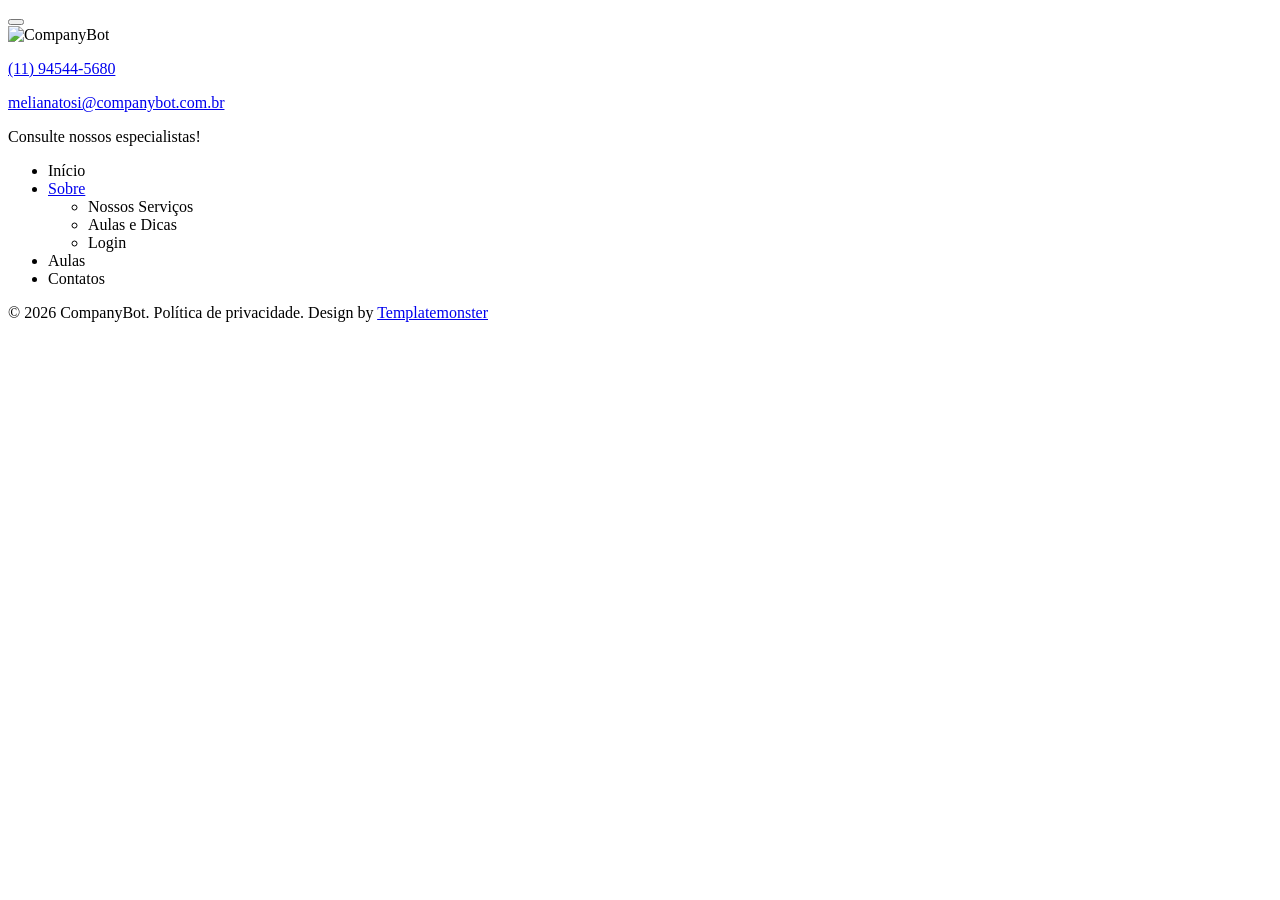
<file: src/main/resources/templates/fragments/intense.html>
<!DOCTYPE html>
<html xmlns:th="http://www.thymeleaf.org">
<head th:fragment="head">
    <meta charset="utf-8">
    <meta name="viewport" content="width=device-width, height=device-height, initial-scale=1.0">
    <meta http-equiv="X-UA-Compatible" content="IE=edge">
    <meta name="description" content="Automação de processos, web mining, RPA e tratamento de dados.">
    <title th:text="${pageTitle != null ? pageTitle + ' | CompanyBot' : 'CompanyBot - Automação e Web Mining'}">CompanyBot - Automação e Web Mining</title>
    <link rel="icon" th:href="@{/rs/images/favicon.ico}" type="image/x-icon">
    <link rel="stylesheet" type="text/css" href="https://fonts.googleapis.com/css?family=Roboto:400,500">
    <link rel="stylesheet" th:href="@{/rs/css/style.css}">
    <link rel="stylesheet" th:href="@{/rs/css/app.css}">
    <style>.ie-panel{display: none;background: #212121;padding: 10px 0;box-shadow: 3px 3px 5px 0 rgba(0,0,0,.3);clear: both;text-align:center;position: relative;z-index: 1;} html.ie-10 .ie-panel, html.lt-ie-10 .ie-panel {display: block;}</style>
    <noscript><style>.preloader { display: none !important; }</style></noscript>
</head>

<!-- Barra de navegação (antiga views/admin/header.html) -->
<header th:fragment="navbar">
    <div class="rd-navbar-wrap">
        <nav class="rd-navbar rd-navbar-classic" data-layout="rd-navbar-fixed" data-sm-layout="rd-navbar-fixed" data-md-layout="rd-navbar-fixed" data-md-device-layout="rd-navbar-fixed" data-lg-layout="rd-navbar-static" data-lg-device-layout="rd-navbar-fixed" data-xl-layout="rd-navbar-static" data-xl-device-layout="rd-navbar-static" data-xxl-layout="rd-navbar-static" data-xxl-device-layout="rd-navbar-static" data-lg-stick-up-offset="170px" data-xl-stick-up-offset="170px" data-xxl-stick-up-offset="170px" data-lg-stick-up="true" data-xl-stick-up="true" data-xxl-stick-up="true">
            <div class="rd-navbar-collapse-toggle rd-navbar-fixed-element-1" data-rd-navbar-toggle=".rd-navbar-collapse"><span></span></div>
            <div class="rd-navbar-aside-outer">
                <div class="rd-navbar-aside">
                    <div class="rd-navbar-panel">
                        <button class="rd-navbar-toggle" data-rd-navbar-toggle=".rd-navbar-nav-wrap"><span></span></button>
                        <div class="rd-navbar-brand">
                            <a class="brand" th:href="@{/}"><img class="brand-logo-dark" th:src="@{/rs/images/logo-default-672x102.png}" alt="CompanyBot" width="336" height="51"/></a>
                        </div>
                    </div>
                    <div class="rd-navbar-info rd-navbar-collapse">
                        <article class="info-modern">
                            <div class="info-modern-icon fa-phone"></div>
                            <div class="info-modern-body">
                                <p><a class="info-modern-link" href="tel:11945445680">(11) 94544-5680</a></p>
                                <p><a class="info-modern-link" href="mailto:melianatosi@companybot.com.br">melianatosi@companybot.com.br</a></p>
                            </div>
                        </article>
                        <p>Consulte nossos especialistas!</p>
                    </div>
                </div>
            </div>
            <div class="rd-navbar-main-outer">
                <div class="rd-navbar-main">
                    <div class="rd-navbar-nav-wrap">
                        <ul class="rd-navbar-nav">
                            <li class="rd-nav-item active"><a class="rd-nav-link" th:href="@{/}">Início</a></li>
                            <li class="rd-nav-item"><a class="rd-nav-link" href="#">Sobre</a>
                                <ul class="rd-menu rd-navbar-dropdown">
                                    <li class="rd-dropdown-item"><a class="rd-dropdown-link" th:href="@{/contato}">Nossos Serviços</a></li>
                                    <li class="rd-dropdown-item"><a class="rd-dropdown-link" th:href="@{/aulas}">Aulas e Dicas</a></li>
                                    <li class="rd-dropdown-item"><a class="rd-dropdown-link" th:href="@{/login}">Login</a></li>
                                </ul>
                            </li>
                            <li class="rd-nav-item"><a class="rd-nav-link" th:href="@{/aulas}">Aulas</a></li>
                            <li class="rd-nav-item"><a class="rd-nav-link" th:href="@{/contato}">Contatos</a></li>
                        </ul>
                    </div>
                </div>
            </div>
        </nav>
    </div>
</header>

<!-- Rodapé + scripts (antiga views/admin/footer.html) -->
<div th:fragment="footer">
    <footer class="section footer-classic">
        <div class="container">
            <p class="rights"><span>&copy;&nbsp;</span><span class="copyright-year" th:text="${currentYear}">2026</span><span>&nbsp;</span><span th:text="${siteName}">CompanyBot</span><span>.&nbsp;</span><a th:href="@{/contato}">Política de privacidade</a>. Design&nbsp;by&nbsp;<a href="https://www.templatemonster.com/" target="_blank" rel="noopener noreferrer">Templatemonster</a></p>
        </div>
    </footer>

    <div class="snackbars" id="form-output-global"></div>
    <script th:src="@{/rs/js/core.min.js}"></script>
    <script th:src="@{/rs/js/script.js}"></script>
</div>
</html>
</file>
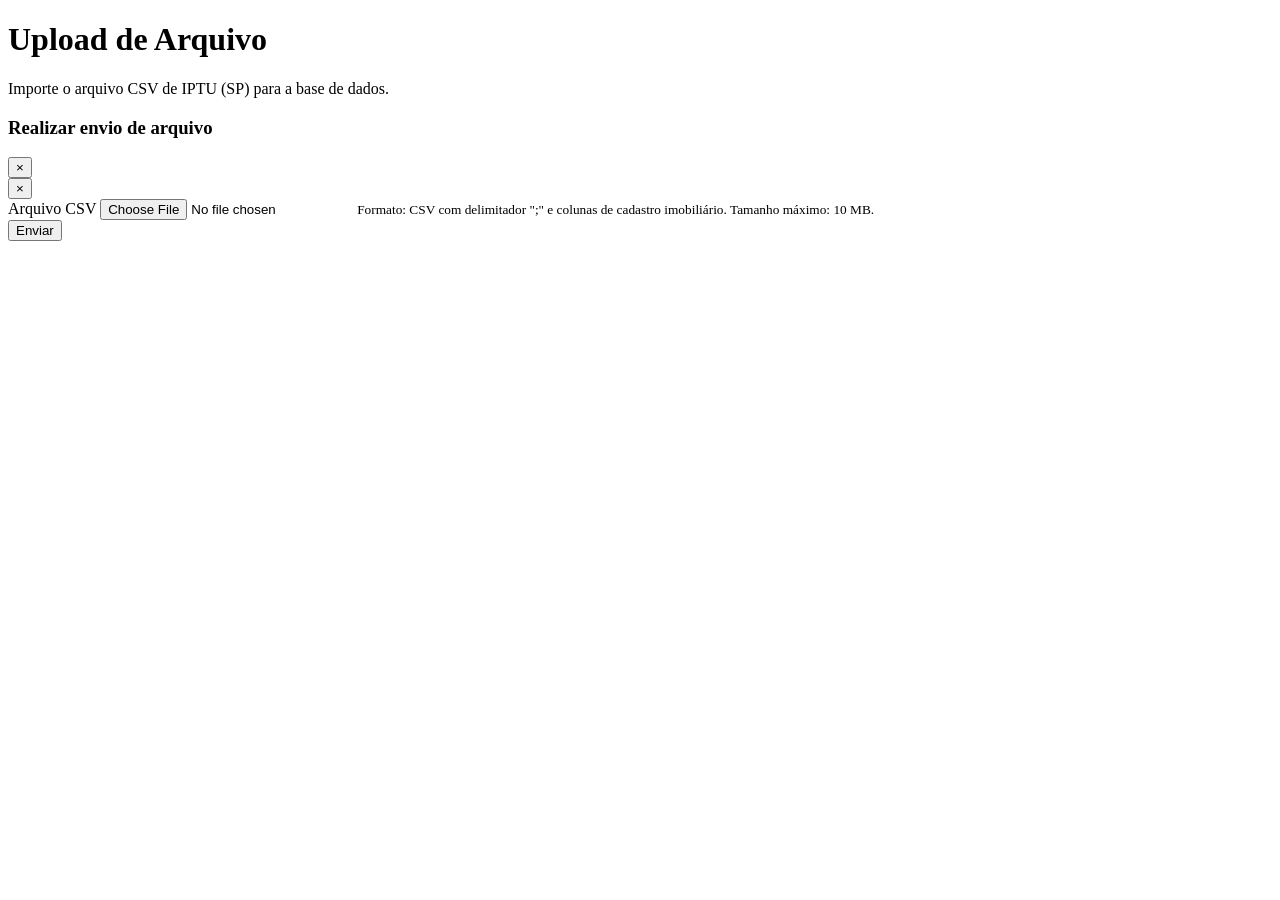
<file: src/main/resources/templates/profile/upload.html>
<!DOCTYPE html>
<html lang="pt-BR" xmlns:th="http://www.thymeleaf.org">
<head th:replace="~{fragments/argon :: head}"></head>
<body>
    <nav th:replace="~{fragments/argon :: sidebar}"></nav>

    <div class="main-content">
        <nav th:replace="~{fragments/argon :: topbar}"></nav>

        <div class="header bg-gradient-secondary pb-8 pt-5 pt-lg-8 d-flex align-items-center">
            <span class="mask bg-gradient-primary opacity-8"></span>
            <div class="container-fluid align-items-center">
                <div class="row">
                    <div class="col-lg-7 col-md-10">
                        <h1 class="display-2 text-white">Upload de Arquivo</h1>
                        <p class="text-white mt-0 mb-5">Importe o arquivo CSV de IPTU (SP) para a base de dados.</p>
                    </div>
                </div>
            </div>
        </div>

        <div class="container-fluid mt--7">
            <div class="row">
                <div class="col-xl-8 order-xl-1">
                    <div class="card bg-secondary shadow">
                        <div class="card-header bg-white border-0">
                            <div class="row align-items-center">
                                <div class="col-8">
                                    <h3 class="mb-0">Realizar envio de arquivo</h3>
                                </div>
                            </div>
                        </div>

                        <div class="card-body">
                            <div class="alert alert-success alert-dismissible fade show" role="alert" th:if="${success != null}">
                                <span th:text="${success}"></span>
                                <button type="button" class="close" data-dismiss="alert" aria-label="Fechar">
                                    <span aria-hidden="true">&times;</span>
                                </button>
                            </div>
                            <div class="alert alert-danger alert-dismissible fade show" role="alert" th:if="${error != null}">
                                <span th:text="${error}"></span>
                                <button type="button" class="close" data-dismiss="alert" aria-label="Fechar">
                                    <span aria-hidden="true">&times;</span>
                                </button>
                            </div>

                            <form th:action="@{/upload}" method="post" enctype="multipart/form-data">
                                <div class="pl-lg-4">
                                    <div class="row">
                                        <div class="col-lg-8">
                                            <div class="form-group">
                                                <label class="form-control-label">Arquivo CSV</label>
                                                <input type="file" id="file_upload" name="file" class="form-control form-control-alternative" accept=".csv,text/csv,text/plain" aria-describedby="file-help" required>
                                                <small id="file-help" class="form-text text-muted">Formato: CSV com delimitador ";" e colunas de cadastro imobiliário. Tamanho máximo: 10 MB.</small>
                                            </div>
                                        </div>
                                    </div>
                                    <div class="row">
                                        <div class="col-lg-4">
                                            <button type="submit" class="btn btn-primary">Enviar</button>
                                        </div>
                                    </div>
                                </div>
                            </form>
                        </div>
                    </div>
                </div>
            </div>
        </div>

        <div th:replace="~{fragments/argon :: footer}"></div>
    </div>
</body>
</html>
</file>
